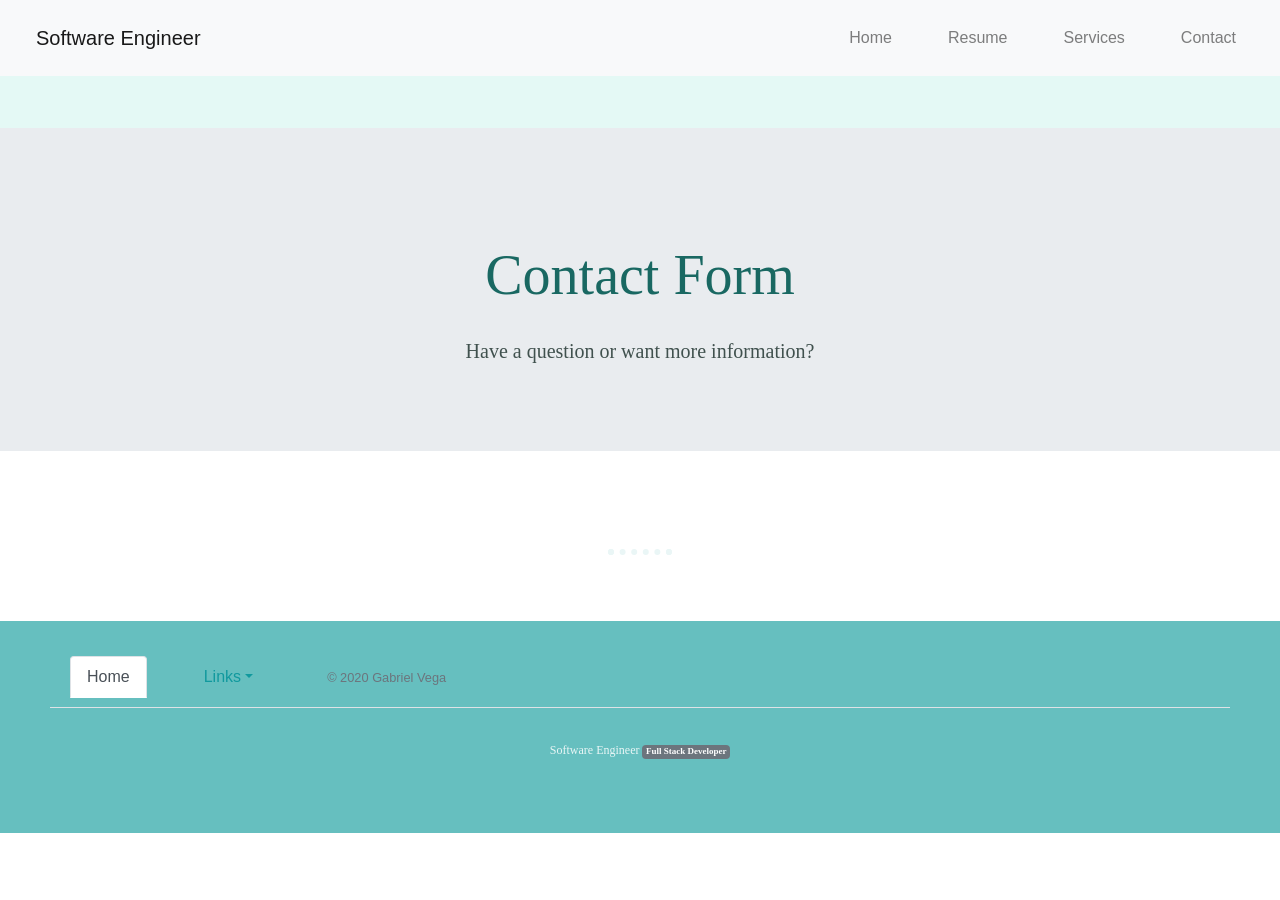
<file: Dev4you/wwwroot/contact.html>
﻿<!doctype html>
<html lang="en" xmlns:th="http://www.thymeleaf.org">
<head>
    <!-- Required meta tags -->
    <meta charset="utf-8">
    <meta name="viewport" content="width=device-width, initial-scale=1, shrink-to-fit=no">
    <meta content="origin" name="referrer">
    <meta content="Are you looking for a freelance developer? Than you are in the right place." name="description">
    <meta name ="Gabe Vega's FreeLance Web-App"
          content="images/profile.png" itemprop="image">
    <meta name="theme-color" content="#66BFBF">
    <meta content="noodp" name="robots">
    <meta content="origin" name="referrer">
    <link rel="icon" href="images/profile.png">
    <link rel="shortcut icon" href="favicon.ico">
    <!-- Normalize CSS -->
    <link rel="stylesheet" href="css/normalize.css">
    <!-- Bootstrap CSS -->
    <link rel="stylesheet" href="https://stackpath.bootstrapcdn.com/bootstrap/4.4.1/css/bootstrap.min.css" integrity="sha384-Vkoo8x4CGsO3+Hhxv8T/Q5PaXtkKtu6ug5TOeNV6gBiFeWPGFN9MuhOf23Q9Ifjh" crossorigin="anonymous">
    <link rel="stylesheet" href="css/styles.css">

    <title>Gabriel Vega | Contact</title>
</head>

<body>
<section id="header">
    <nav class="navbar navbar-expand-md  fixed-top  navbar-light  bg-light">
        <a class="navbar-brand" href="index.html">Software Engineer</a>
        <button class="navbar-toggler" type="button" data-toggle="collapse" data-target="#navbarTogglerDemo01" aria-controls="navbarTogglerDemo01" aria-expanded="false" aria-label="Toggle navigation">
            <span class="navbar-toggler-icon"></span>
        </button>

        <div id="navbarTogglerDemo01" class="collapse navbar-collapse ">
            <ul class="navbar-nav ml-auto">
                <li class="nav-item">
                    <a class="nav-link" href="index.html">Home</a>
                </li>
                <li class="nav-item">
                    <a class="nav-link" href="resume.html">Resume</a>
                </li>
                <li class="nav-item">
                    <a class="nav-link" href="services.html">Services</a>
                <li class="nav-item">
                </li>

                <li class="nav-item">
                    <a class="nav-link" href="contact.html">Contact</a>
                </li>
            </ul>

        </div>
    </nav>
</section>
<section id="title">
    <div class="top-container">
        <div class="fluid-container">
            <div class="jumbotron jumbotron-fluid">
                <div class="container">
                    <h1 class="display-4">Contact Form</h1>
                    <p class="lead">Have a question or want more information?</p>
                </div>
            </div>
        </div>

    </div>
</section>

<section id="body">
    <div class="fluid-container">

        </div>
        </section>
<hr>




<section id="footer">
    <div class="bottom-container">
        <ul class="nav nav-tabs">
            <li class="nav-item">
                <a class="nav-link active" href="index.html">Home</a>
            </li>
            <li class="nav-item dropdown">
                <a class="nav-link dropdown-toggle" data-toggle="dropdown" href="#" role="button" aria-haspopup="true" aria-expanded="false">Links</a>
                <div class="dropdown-menu">
                    <a class="dropdown-item" href="index.html">Back To Top</a>
                    <a class="dropdown-item" href="resume.html">Resume</a>
                    <a class="dropdown-item" href="services.html">Services</a>
                    <a class="dropdown-item" href="contact.html">Contact</a>
                    <div class="dropdown-divider"></div>
                    <a class="dropdown-item" href="https://www.linkedin.com/in/gabriel-vega-8882291aa/">LinkedIn</a>
                </div>
            </li>
            <!--  Need to work on finding jobs to need enough help
              <li class="nav-item">
                <a class="nav-link" href="careers.html">Careers</a>
              </li>-->
            <li class="nav-item">
                <a class="nav-link disabled" href="#" tabindex="-1" aria-disabled="true"><small>© 2020 Gabriel Vega</small></a>
            </li>
        </ul>
        <p class="copyright">Software Engineer <span class="badge badge-secondary">Full Stack Developer</span></p>
    </div>
</section>
<!-- Optional JavaScript -->
<!-- jQuery first, then Popper.js, then Bootstrap JS -->
<script src="https://code.jquery.com/jquery-3.4.1.slim.min.js" integrity="sha384-J6qa4849blE2+poT4WnyKhv5vZF5SrPo0iEjwBvKU7imGFAV0wwj1yYfoRSJoZ+n" crossorigin="anonymous"></script>
<script src="https://cdn.jsdelivr.net/npm/popper.js@1.16.0/dist/umd/popper.min.js" integrity="sha384-Q6E9RHvbIyZFJoft+2mJbHaEWldlvI9IOYy5n3zV9zzTtmI3UksdQRVvoxMfooAo" crossorigin="anonymous"></script>
<script src="https://stackpath.bootstrapcdn.com/bootstrap/4.4.1/js/bootstrap.min.js" integrity="sha384-wfSDF2E50Y2D1uUdj0O3uMBJnjuUD4Ih7YwaYd1iqfktj0Uod8GCExl3Og8ifwB6" crossorigin="anonymous"></script>
</body>



</html>
</file>
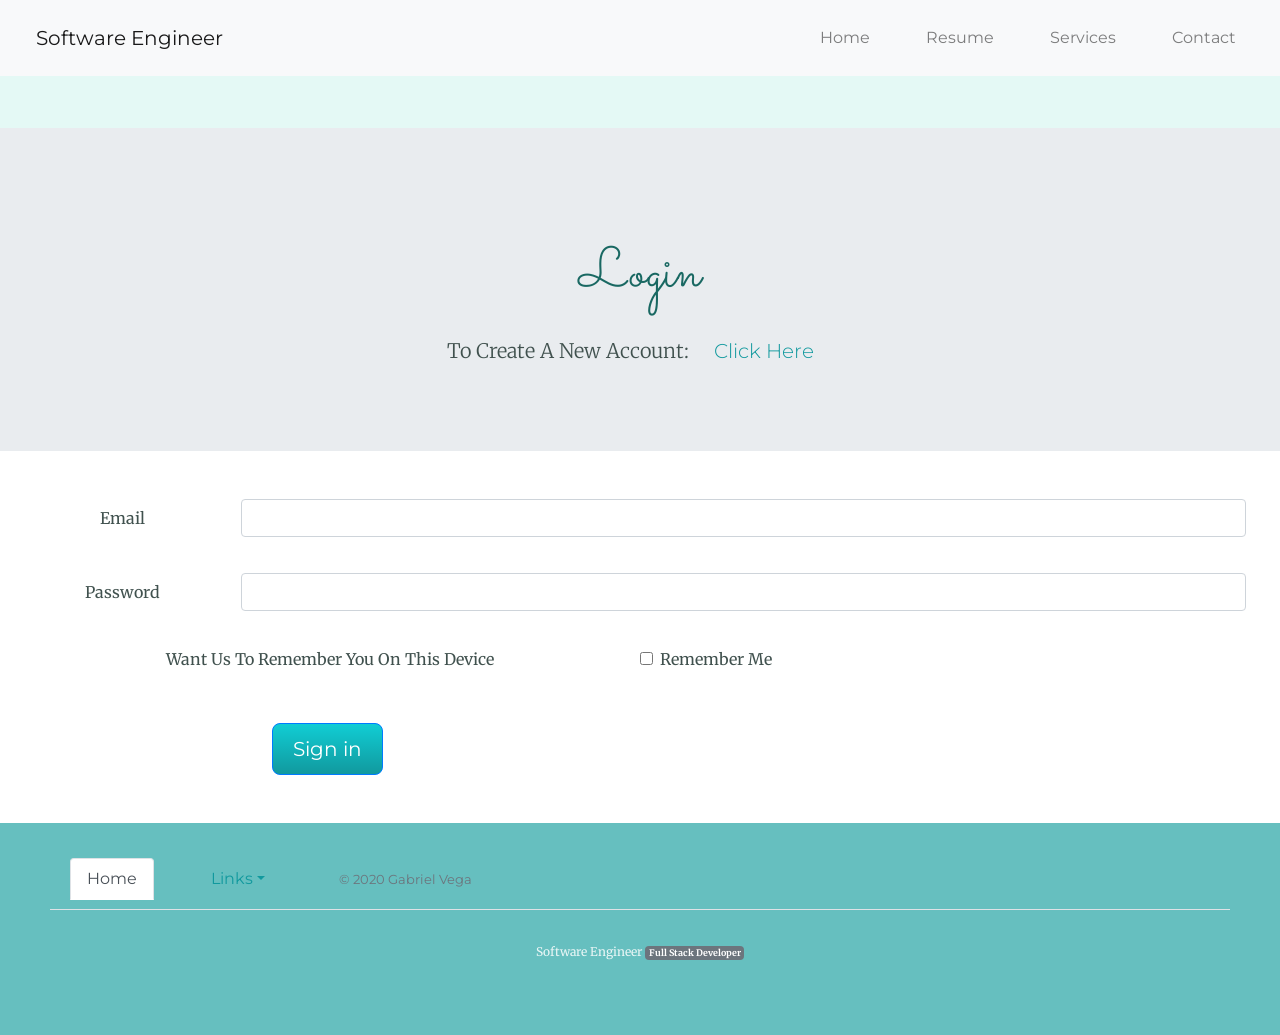
<file: Dev4you/wwwroot/login.html>
<!doctype html>
<html lang="en" xmlns:th="http://www.thymeleaf.org">


<head>
    <!-- Required meta tags -->
    <meta charset="utf-8">
    <meta name="viewport" content="width=device-width, initial-scale=1, shrink-to-fit=no">
    <meta content="origin" name="referrer">
    <meta content="Are you looking for a freelance developer? Than you are in the right place." name="description">
    <meta name ="Gabe Vega's FreeLance Web-App"
          content="images/profile.png" itemprop="image">
    <meta name="theme-color" content="#66BFBF">
    <meta content="noodp" name="robots">
    <meta content="origin" name="referrer">
    <link href="https://fonts.googleapis.com/css?family=Merriweather|Montserrat|Sacramento" rel="stylesheet" as="font">
    <link rel="icon" href="images/profile.png">
    <link rel="shortcut icon" href="favicon.ico">
    <!-- Normalize CSS -->
    <link rel="stylesheet" href="css/normalize.css">
    <!-- Bootstrap CSS -->
    <link rel="stylesheet" href="https://stackpath.bootstrapcdn.com/bootstrap/4.4.1/css/bootstrap.min.css" integrity="sha384-Vkoo8x4CGsO3+Hhxv8T/Q5PaXtkKtu6ug5TOeNV6gBiFeWPGFN9MuhOf23Q9Ifjh" crossorigin="anonymous">
    <link rel="stylesheet" href="css/styles.css">

    <title>Gabriel Vega | Login</title>
</head>

<body>
<section id="header">
    <nav class="navbar navbar-expand-md  fixed-top  navbar-light  bg-light">
        <a class="navbar-brand" href="">Software Engineer</a>
        <button class="navbar-toggler" type="button" data-toggle="collapse" data-target="#navbarTogglerDemo01" aria-controls="navbarTogglerDemo01" aria-expanded="false" aria-label="Toggle navigation">
            <span class="navbar-toggler-icon"></span>
        </button>

        <div id="navbarTogglerDemo01" class="collapse navbar-collapse ">
            <ul class="navbar-nav ml-auto">
                <li class="nav-item">
                    <a class="nav-link" href="index.html">Home</a>
                </li>
                <li class="nav-item">
                    <a class="nav-link" href="resume.html">Resume</a>
                </li>
                <li class="nav-item">
                    <a class="nav-link" href="services.html">Services</a>
                <li class="nav-item">
                </li>
                <li class="nav-item">
                    <a class="nav-link" href="contact.html">Contact</a>
                </li>
            </ul>

        </div>
    </nav>
</section>
<!--Need to link to the create new account page -->
<section id="title">
    <div class="top-container">
        <div class="fluid-container">
            <div class="jumbotron jumbotron-fluid">
                <div class="container">
                    <h1 class="display-4">Login</h1>
                    <p class="lead">To Create A New Account: <a href="">Click Here</a></p>
                </div>
            </div>
        </div>
    </div>
</section>

<section id="body">
    <div class="container-fluid">
        <form action="">
        <div class="form-group row">
            <label for="inputEmail3" class="col-sm-2 col-form-label">Email</label>
            <div class="col-sm-10">
                <input type="email" class="form-control" id="inputEmail3">
            </div>
        </div>
        <div class="form-group row">
            <label for="inputPassword3" class="col-sm-2 col-form-label">Password</label>
            <div class="col-sm-10">
                <input type="password" class="form-control" id="inputPassword3">
            </div>
        </div>

        <div class="form-group row">
            <div class="col-md-6 mb-3">Want Us To Remember You On This Device</div>
                <div class="form-check">
                    <input class="form-check-input" type="checkbox" id="gridCheck1">
                    <label class="form-check-label" for="gridCheck1">
                        Remember Me
                    </label>
                </div>
        </div>
        <div class="form-group">
            <div class="col-md-6 mb-3">
                <button type="submit" class="btn btn-primary" formaction="/action_page2.java" value="Submit as User">Sign in</button >
            </div>
        </div>
        </form>
        </hr>
    </div>
</section>

<section id="footer">
    <div class="bottom-container">
        <ul class="nav nav-tabs">
            <li class="nav-item">
                <a class="nav-link active" href="index.html">Home</a>
            </li>
            <li class="nav-item dropdown">
                <a class="nav-link dropdown-toggle" data-toggle="dropdown" href="#" role="button" aria-haspopup="true" aria-expanded="false">Links</a>
                <div class="dropdown-menu">
                    <a class="dropdown-item" href="index.html">Back To Top</a>
                    <a class="dropdown-item" href="resume.html">Resume</a>
                    <a class="dropdown-item" href="services.html">Services</a>
                    <a class="dropdown-item" href="contact.html">Contact</a>
                    <div class="dropdown-divider"></div>
                    <a class="dropdown-item" href="https://www.linkedin.com/in/gabriel-vega-8882291aa/">LinkedIn</a>
                </div>
            </li>
            <!--  Need to work on finding jobs to need enough help
              <li class="nav-item">
                <a class="nav-link" href="careers.html">Careers</a>
              </li>-->
            <li class="nav-item">
                <a class="nav-link disabled" href="#" tabindex="-1" aria-disabled="true"><small>© 2020 Gabriel Vega</small></a>
            </li>
        </ul>
        <p class="copyright">Software Engineer <span class="badge badge-secondary">Full Stack Developer</span></p>
    </div>
</section>

<!-- Optional JavaScript -->
<!-- jQuery first, then Popper.js, then Bootstrap JS -->
<script src="https://code.jquery.com/jquery-3.4.1.slim.min.js" integrity="sha384-J6qa4849blE2+poT4WnyKhv5vZF5SrPo0iEjwBvKU7imGFAV0wwj1yYfoRSJoZ+n" crossorigin="anonymous"></script>
<script src="https://cdn.jsdelivr.net/npm/popper.js@1.16.0/dist/umd/popper.min.js" integrity="sha384-Q6E9RHvbIyZFJoft+2mJbHaEWldlvI9IOYy5n3zV9zzTtmI3UksdQRVvoxMfooAo" crossorigin="anonymous"></script>
<script src="https://stackpath.bootstrapcdn.com/bootstrap/4.4.1/js/bootstrap.min.js" integrity="sha384-wfSDF2E50Y2D1uUdj0O3uMBJnjuUD4Ih7YwaYd1iqfktj0Uod8GCExl3Og8ifwB6" crossorigin="anonymous"></script>
</body>

</html>
</file>
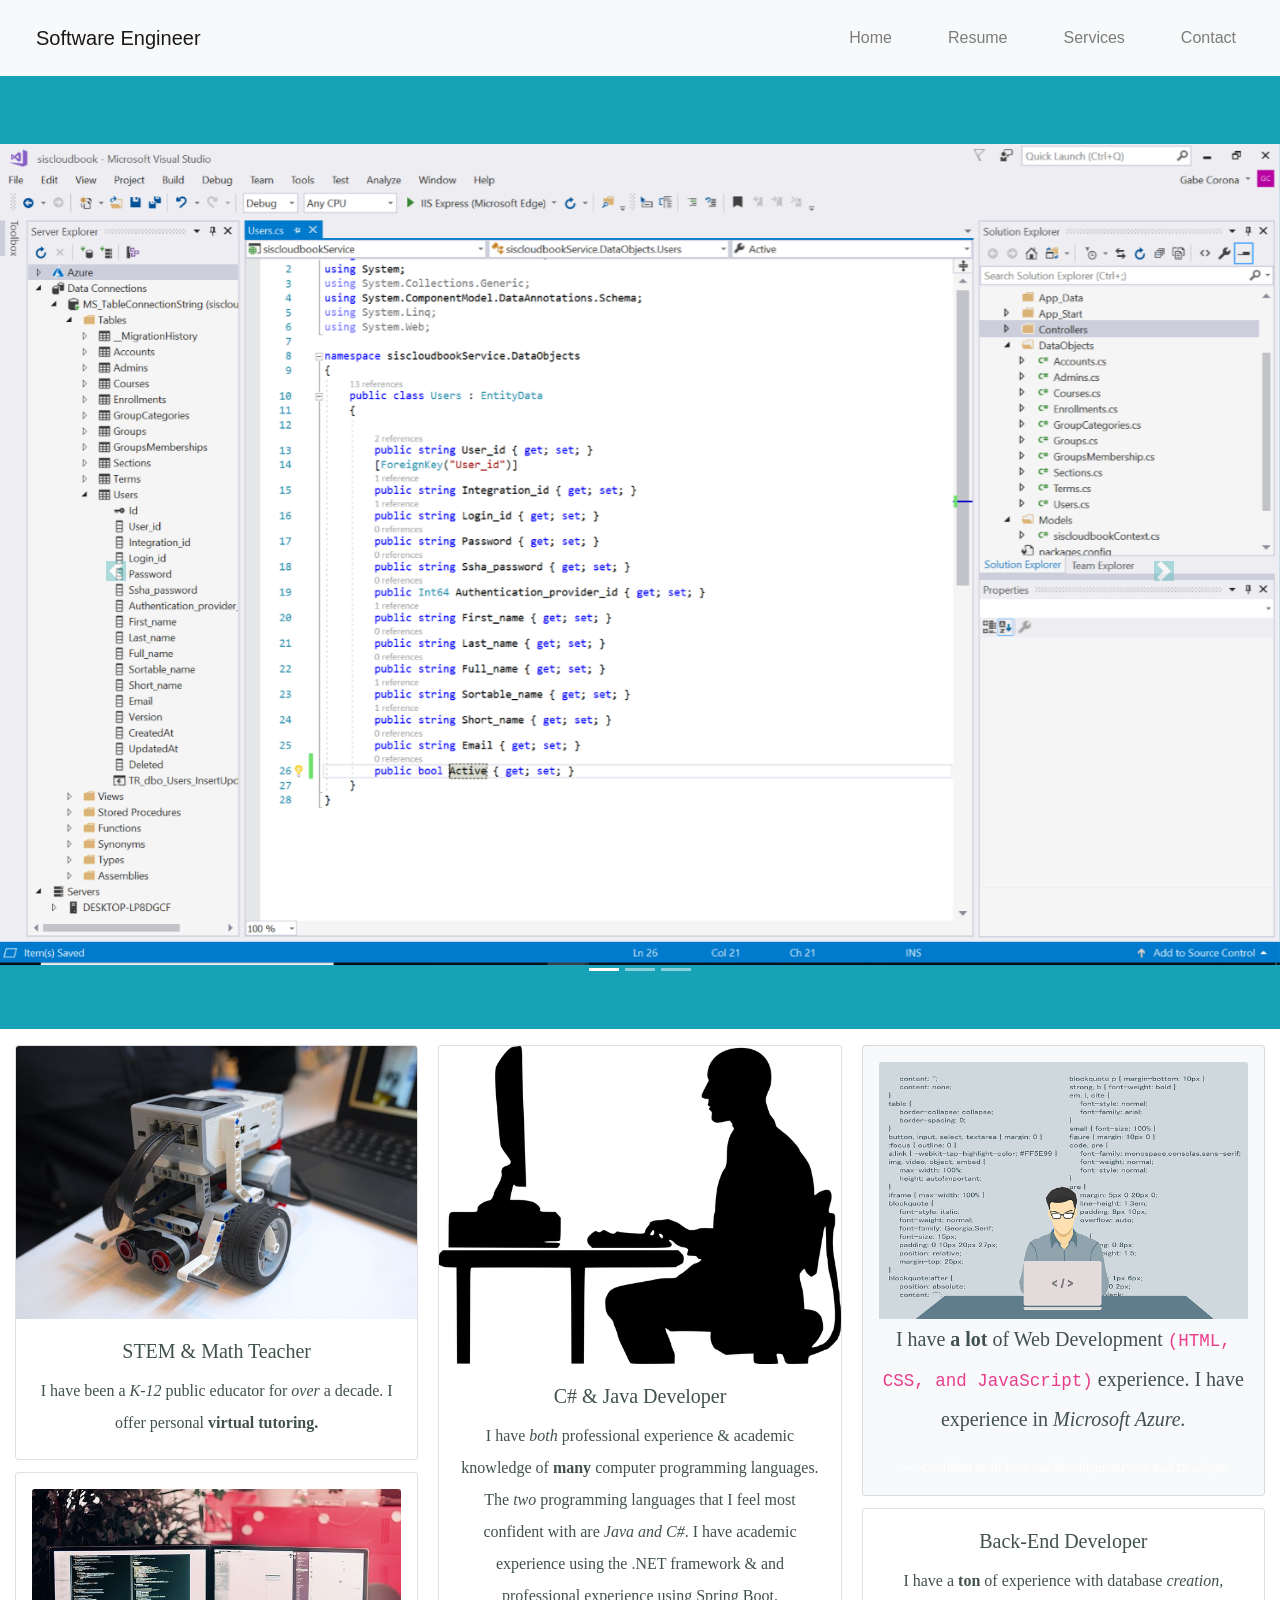
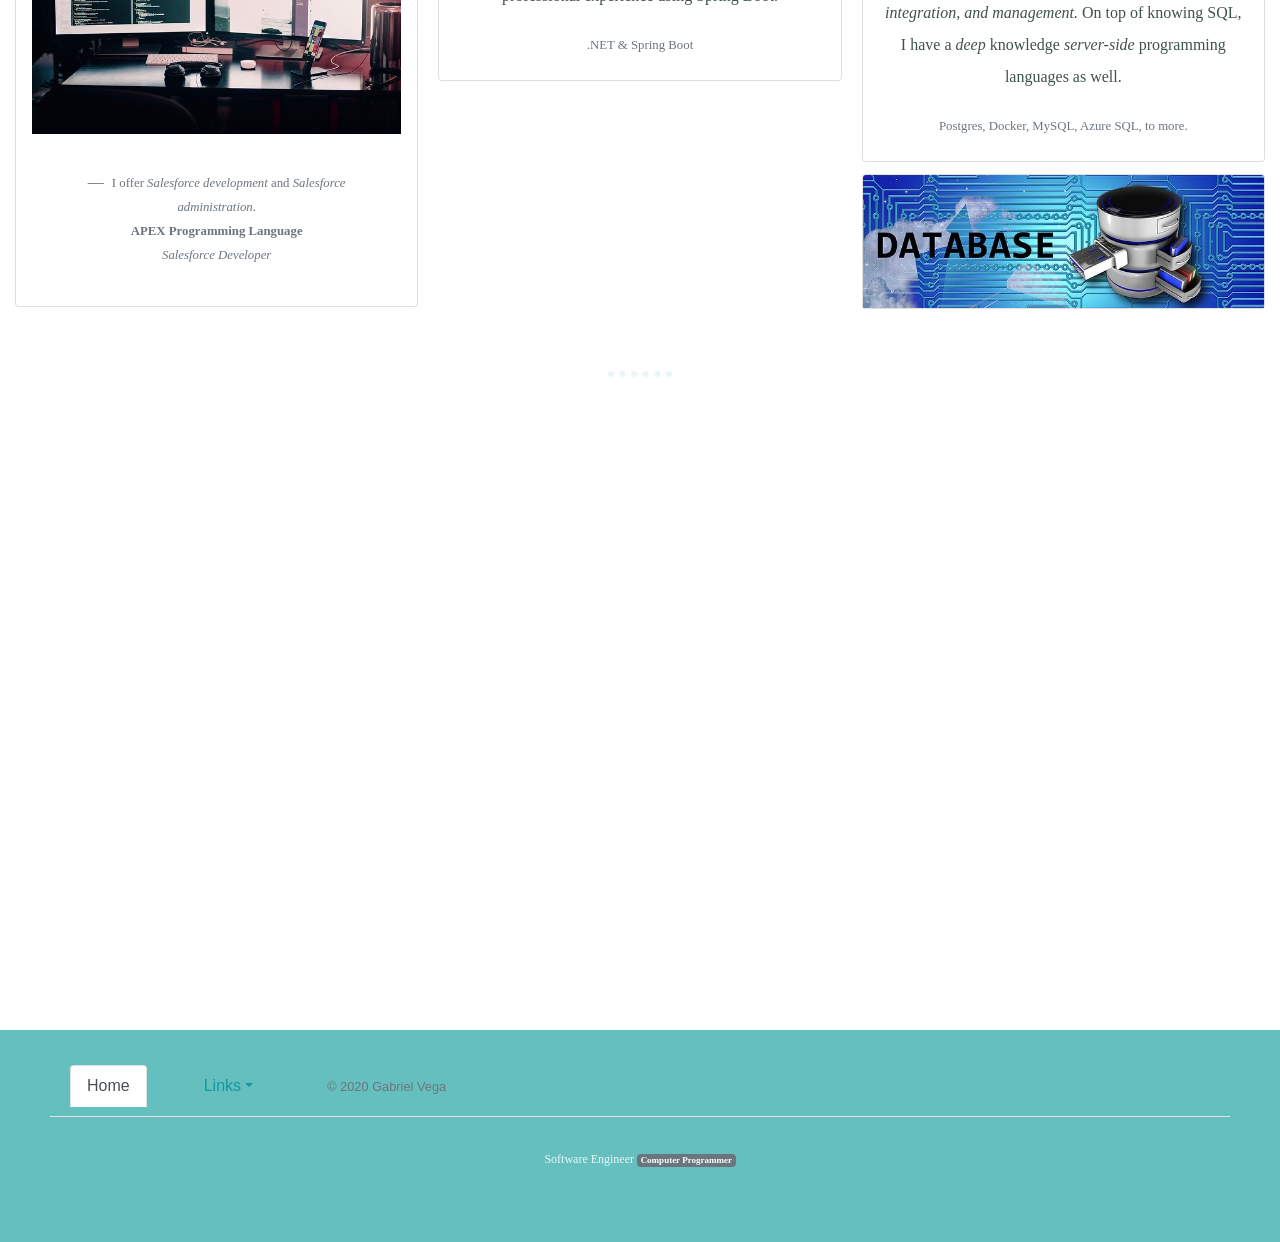
<file: Dev4you/wwwroot/resume.html>
<!doctype html>
<html lang="en" xmlns:th="http://www.thymeleaf.org">

<head>
  <!-- Required meta tags -->
  <meta charset="utf-8">
  <meta name="viewport" content="width=device-width, initial-scale=1, shrink-to-fit=no">
  <meta content="origin" name="referrer">
  <meta content="Are you looking for a freelance developer? Than you are in the right place." name="description">
  <meta name ="Gabe Vega's FreeLance Web-App"
        content="images/profile.png" itemprop="image">
  <meta name="theme-color" content="#66BFBF">
  <meta content="noodp" name="robots">
  <meta content="origin" name="referrer">
  <link rel="icon" href="images/profile.png">
  <link rel="shortcut icon" href="favicon.ico" >
  <!-- Normalize CSS -->
  <link rel="stylesheet" href="css/normalize.css">
  <!-- Bootstrap CSS -->
  <link rel="stylesheet" href="https://stackpath.bootstrapcdn.com/bootstrap/4.4.1/css/bootstrap.min.css" integrity="sha384-Vkoo8x4CGsO3+Hhxv8T/Q5PaXtkKtu6ug5TOeNV6gBiFeWPGFN9MuhOf23Q9Ifjh" crossorigin="anonymous">
  <link rel="stylesheet" href="css/styles.css">

  <title>Gabriel Vega | Resume</title>
</head>

<body>
  <section id="header">
    <nav class="navbar navbar-expand-md  fixed-top  navbar-light  bg-light">
      <a class="navbar-brand" href="index.html">Software Engineer</a>
      <button class="navbar-toggler" type="button" data-toggle="collapse" data-target="#navbarTogglerDemo01" aria-controls="navbarTogglerDemo01" aria-expanded="false" aria-label="Toggle navigation">
        <span class="navbar-toggler-icon"></span>
      </button>

      <div id="navbarTogglerDemo01" class="collapse navbar-collapse ">
        <ul class="navbar-nav ml-auto">
          <li class="nav-item">
            <a class="nav-link" href="index.html">Home</a>
          </li>
          <li class="nav-item">
            <a class="nav-link" href="resume.html">Resume</a>
          </li>
          <li class="nav-item">
            <a class="nav-link" href="services.html">Services</a>
          <li class="nav-item">
          </li>
          <li class="nav-item">
            <a class="nav-link" href="contact.html">Contact</a>
          </li>
        </ul>

      </div>
    </nav>
  </section>

  <section id="title">
    <div class="top-container-resume">
      <div id="carouselExampleIndicators" class="carousel slide" data-ride="carousel">
  <ol class="carousel-indicators">
    <li data-target="#carouselExampleIndicators" data-slide-to="0" class="active"></li>
    <li data-target="#carouselExampleIndicators" data-slide-to="1"></li>
    <li data-target="#carouselExampleIndicators" data-slide-to="2"></li>
  </ol>
  <div class="carousel-inner">
    <div class="carousel-item active">
      <img class="d-block w-100"
           src="images/carousel1.PNG"
           alt="My masters project Azure Portal screen shot"
           srcset="images/carousel1-480.PNG 480w,
                   images/carousel1-960.PNG 960w,
                   images/carousel1-1440.PNG 1440w,
                   images/carousel1.PNG 1920w"
           sizes="(max-width:480px) 240px,
                  (max-width:960px) 480px,
                  (max-width:1440px) 960px,
                   1920px"
      >
    </div>
    <div class="carousel-item">
      <img class="d-block w-100"
           src="images/carousel2.PNG"
           alt="My masters project code screen shot"
           srcset="images/carousel2-480.PNG 480w,
                   images/carousel2-960.PNG 960w,
                   images/carousel2-1440.PNG 1440w,
                   images/carousel2.PNG 1920w"
           sizes="(max-width:480px) 240px,
                  (max-width:960px) 480px,
                  (max-width:1440px) 960px,
                   1920px"
      >
    </div>
    <div class="carousel-item">
      <img class="d-block w-100"
           src="images/carousel3.png"
           alt="My masters project code screen shot"
           srcset="images/carousel3-480.png 480w,
                   images/carousel3-960.png 960w,
                   images/carousel3-1440.png 1440w,
                   images/carousel3.png 1920w"
           sizes="(max-width:480px) 240px,
                  (max-width:960px) 480px,
                  (max-width:1440px) 960px,
                   1920px"
      >
    </div>
  </div>
  <a class="carousel-control-prev" href="#carouselExampleIndicators" role="button" data-slide="prev">
    <span class="carousel-control-prev-icon" aria-hidden="true"></span>
    <span class="sr-only">Previous</span>
  </a>
  <a class="carousel-control-next" href="#carouselExampleIndicators" role="button" data-slide="next">
    <span class="carousel-control-next-icon" aria-hidden="true"></span>
    <span class="sr-only">Next</span>
  </a>
</div>

    </div>
  </section>
   <section id="body">

    <div class="container-fluid">
      <div class="card-columns">
        <div class="card">
          <img src="images/lego-robotics.jpg" class="card-img-top" alt="LEGO EV3.Image by shotbyhens from Pixabay.">
          <div class="card-body">
            <h5 class="card-title">STEM & Math Teacher</h5>
            <p class="card-text">I have been a <em>K-12</em> public educator for <em>over</em> a decade. I offer personal
              <strong>virtual tutoring.</strong></p>
          </div>
        </div>
        <div class="card p-3">
          <img src="images/computer-programmer.jpg" class="card-img-top" alt="Computer programmer. Image by 200 Degrees from Pixabay.">
          <blockquote class="blockquote mb-1 card-body">
            <p></p>
            <footer class="blockquote-footer">
              <small class="text-muted">
                I offer <em>Salesforce development</em> and <i>Salesforce administration</i>. <br><strong>APEX Programming Language<br></strong><cite title="Source Title">Salesforce Developer</cite>
              </small>
            </footer>
          </blockquote>
        </div>
        <div class="card ">
          <img src="images/programmer-shadow.png" class="card-img-top" alt="Computer Programmer Desk. Image by Free-Photos from Pixabay ">
          <div class="card-body">
            <h5 class="card-title">C# & Java Developer</h5>
            <p class="card-text">I have <em>both</em> professional experience & academic knowledge of <strong>many</strong> computer programming
              languages. The <i>two</i> programming languages that I feel most confident with are <em>Java and C#</em>. I have academic experience using the .NET
              framework & and professional experience using Spring Boot. </p>
            <p class="card-text"><small class="text-muted">.NET & Spring Boot</small></p>
          </div>
        </div>
        <div class="card bg-light text-black text-center p-3">
          <img src="images/programmer.png" class="card-img-top" alt="Computer Programmer Desk. Image by Free-Photos from Pixabay ">
          <blockquote class="blockquote mb-0">
            <p>I have <strong>a lot</strong>  of Web Development <code>(HTML, CSS, and JavaScript)</code> experience. I have experience in <em>Microsoft Azure.</em>
            </p>
            <footer class="blockquote-footer text-white">
              <small>
                Confident in all front end development<cite title="Source Title">Front End Developer</cite>
              </small>
            </footer>
          </blockquote>
        </div>
        <div class="card text-center">
          <div class="card-body">
            <h5 class="card-title">Back-End Developer</h5>
            <p class="card-text">I have a <strong>ton</strong> of experience with database <em>creation, integration, and management.</em> On top of knowing
              SQL, I have a <em>deep</em> knowledge <i>server-side</i> programming languages as well.  </p>
            <p class="card-text">
              <small class="text-muted">Postgres, Docker, MySQL, Azure SQL, to more.</small></p>
          </div>
        </div>
        <div class="card">
          <img src="images/database.jpg" class="card-img-top" alt="...">
        </div>


      </div>
    </div>

  </section>

  <hr>
  <iframe width="100%" height="580" src="https://www.youtube-nocookie.com/embed/w2mdZK7_nwk" frameborder="0" allow="accelerometer; autoplay; encrypted-media; gyroscope; picture-in-picture" allowfullscreen></iframe>



  <section id="footer">
    <div class="bottom-container">
      <ul class="nav nav-tabs">
        <li class="nav-item">
          <a class="nav-link active" href="index.html">Home</a>
        </li>
        <li class="nav-item dropdown">
          <a class="nav-link dropdown-toggle" data-toggle="dropdown" href="#" role="button" aria-haspopup="true" aria-expanded="false">Links</a>
          <div class="dropdown-menu">
            <a class="dropdown-item" href="index.html">Back To Top</a>
            <a class="dropdown-item" href="resume.html">Resume</a>
            <a class="dropdown-item" href="services.html">Services</a>
            <a class="dropdown-item" href="contact.html">Contact</a>
            <div class="dropdown-divider"></div>
            <a class="dropdown-item" href="https://www.linkedin.com/in/gabriel-vega-8882291aa/">LinkedIn</a>
          </div>
        </li>
        <!--  Need to work on finding jobs to need enough help
          <li class="nav-item">
            <a class="nav-link" href="careers.html">Careers</a>
          </li>-->
        <li class="nav-item">
          <a class="nav-link disabled" href="#" tabindex="-1" aria-disabled="true"><small>© 2020 Gabriel Vega</small></a>
        </li>
      </ul>
      <p class="copyright">Software Engineer <span class="badge badge-secondary">Computer Programmer</span></p>
    </div>
  </section>

  <!-- Optional JavaScript -->
  <!-- jQuery first, then Popper.js, then Bootstrap JS -->
  <script src="https://code.jquery.com/jquery-3.4.1.slim.min.js" integrity="sha384-J6qa4849blE2+poT4WnyKhv5vZF5SrPo0iEjwBvKU7imGFAV0wwj1yYfoRSJoZ+n" crossorigin="anonymous"></script>
  <script src="https://cdn.jsdelivr.net/npm/popper.js@1.16.0/dist/umd/popper.min.js" integrity="sha384-Q6E9RHvbIyZFJoft+2mJbHaEWldlvI9IOYy5n3zV9zzTtmI3UksdQRVvoxMfooAo" crossorigin="anonymous"></script>
  <script src="https://stackpath.bootstrapcdn.com/bootstrap/4.4.1/js/bootstrap.min.js" integrity="sha384-wfSDF2E50Y2D1uUdj0O3uMBJnjuUD4Ih7YwaYd1iqfktj0Uod8GCExl3Og8ifwB6" crossorigin="anonymous"></script>
</body>

</html>
</file>
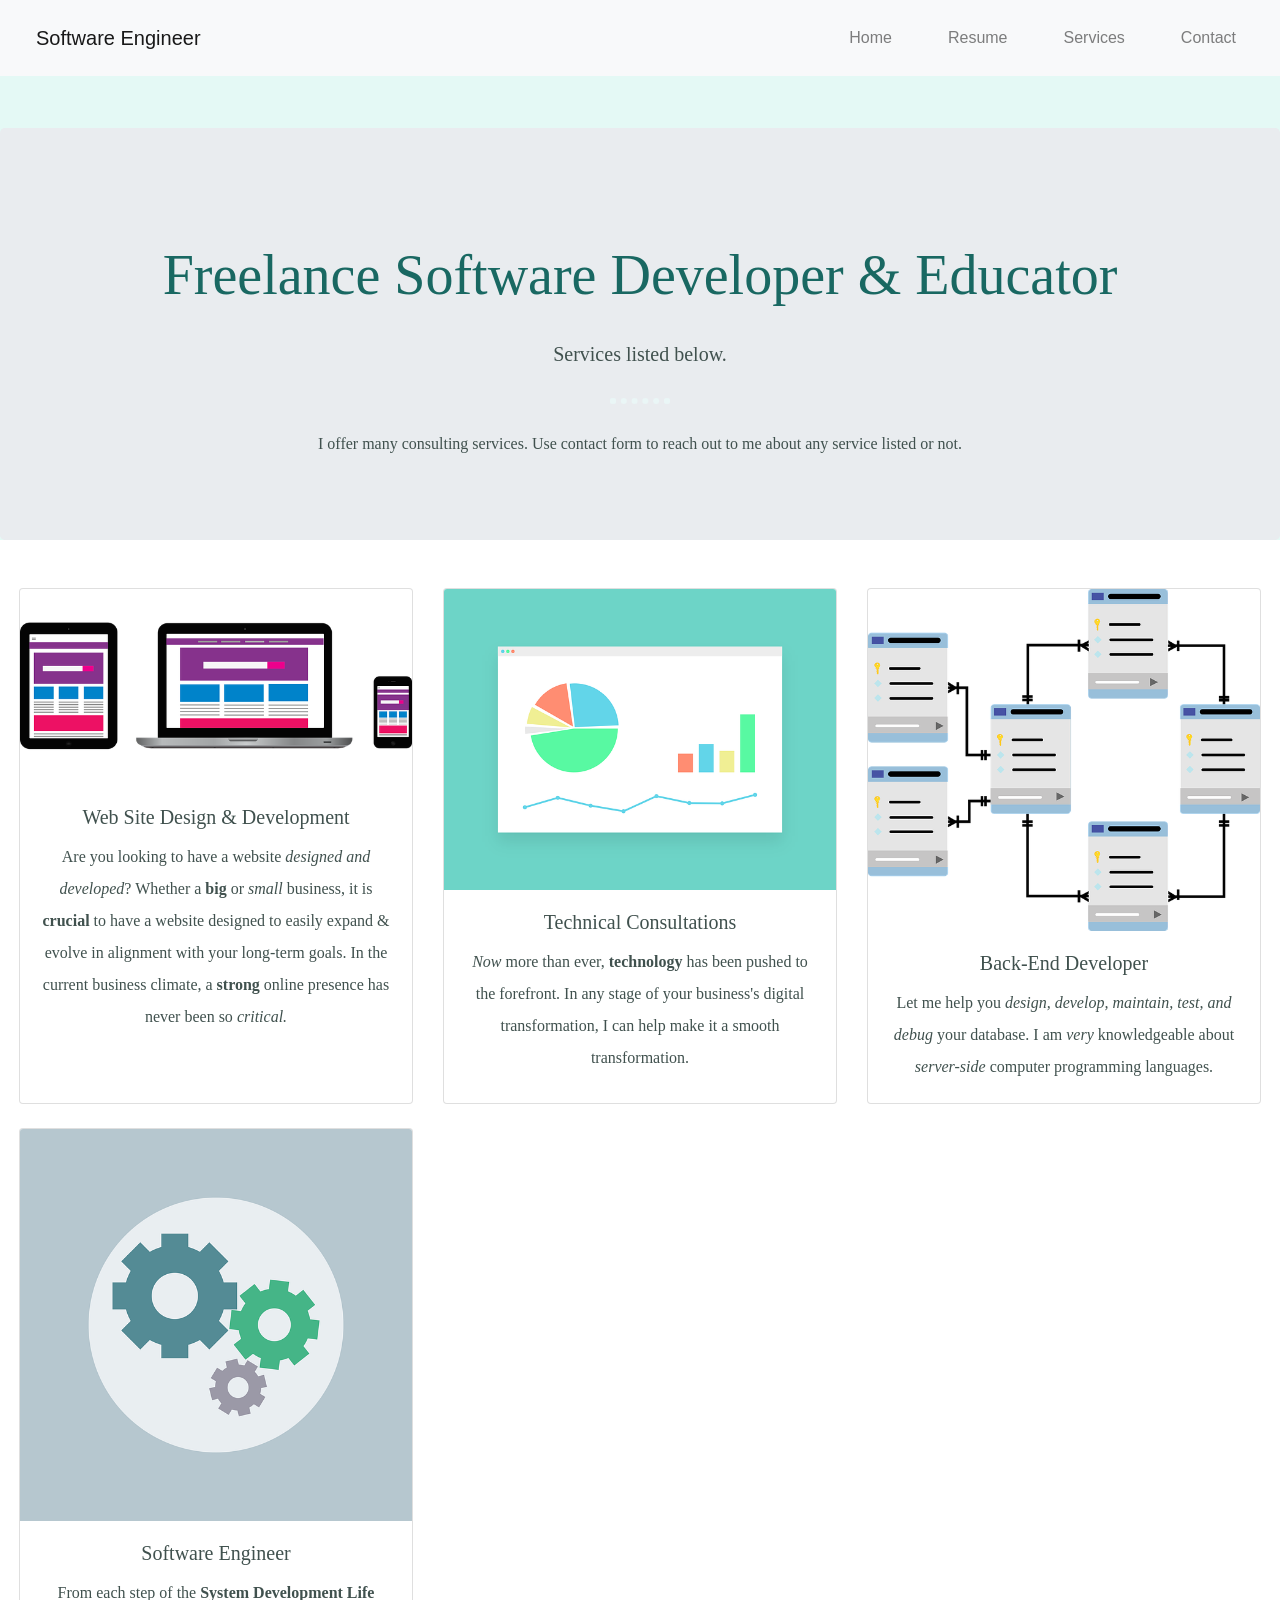
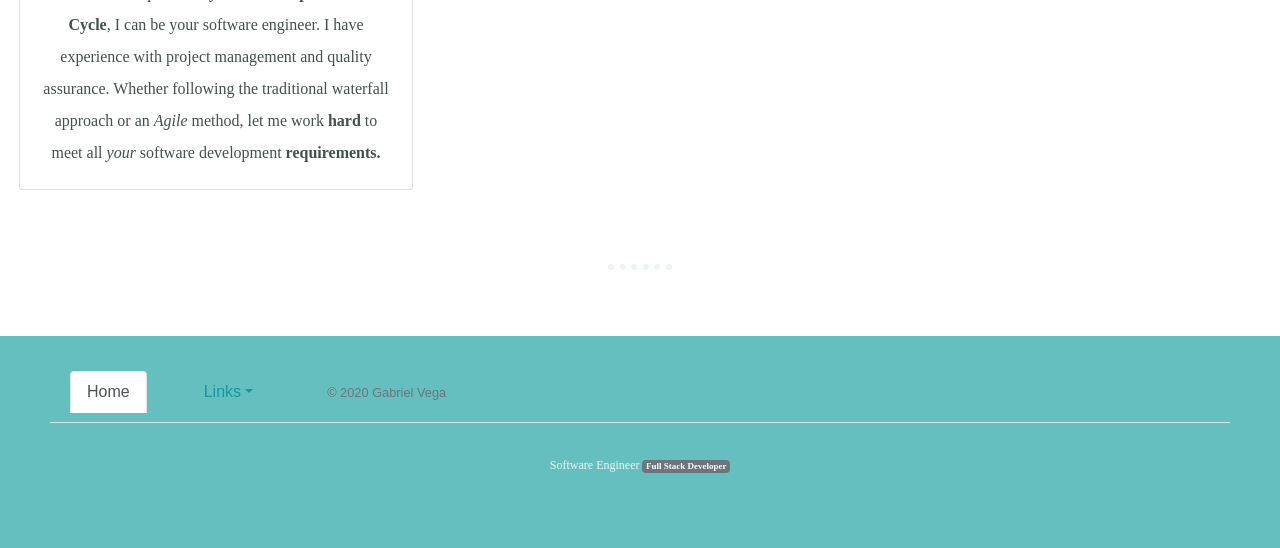
<file: Dev4you/wwwroot/services.html>
<!doctype html>
<html lang="en" xmlns:th="http://www.thymeleaf.org">

<head>

  <!-- Required meta tags -->
  <meta charset="utf-8">
  <meta name="viewport" content="width=device-width, initial-scale=1, shrink-to-fit=no">
  <meta content="origin" name="referrer">
  <meta content="Are you looking for a freelance developer? Than you are in the right place." name="description">
  <meta name ="Gabe Vega's FreeLance Web-App"
        content="images/profile.png" itemprop="image">
  <meta name="theme-color" content="#66BFBF">
  <meta content="noodp" name="robots">
  <meta content="origin" name="referrer"> <link rel="icon" href="images/profile.png">
  <link rel="shortcut icon" href="favicon.ico" >
  <!-- Normalize CSS -->
  <link rel="stylesheet" href="css/normalize.css">
  <!-- Bootstrap CSS -->
  <link rel="stylesheet" href="https://stackpath.bootstrapcdn.com/bootstrap/4.4.1/css/bootstrap.min.css" integrity="sha384-Vkoo8x4CGsO3+Hhxv8T/Q5PaXtkKtu6ug5TOeNV6gBiFeWPGFN9MuhOf23Q9Ifjh" crossorigin="anonymous">
  <link rel="stylesheet" href="css/styles.css">

  <title>Gabriel Vega | Services</title>
</head>

<body>
  <section id="header">
    <nav class="navbar navbar-expand-md  fixed-top  navbar-light  bg-light">
      <a class="navbar-brand" href="index.html">Software Engineer</a>
      <button class="navbar-toggler" type="button" data-toggle="collapse" data-target="#navbarTogglerDemo01" aria-controls="navbarTogglerDemo01" aria-expanded="false" aria-label="Toggle navigation">
        <span class="navbar-toggler-icon"></span>
      </button>

      <div id="navbarTogglerDemo01" class="collapse navbar-collapse ">
        <ul class="navbar-nav ml-auto">
          <li class="nav-item">
            <a class="nav-link" href="index.html">Home</a>
          </li>
          <li class="nav-item">
            <a class="nav-link" href="resume.html">Resume</a>
          </li>
          <li class="nav-item">
            <a class="nav-link" href="services.html">Services</a>
          <li class="nav-item">
          </li>
          <li class="nav-item">
            <a class="nav-link" href="contact.html">Contact</a>
          </li>
        </ul>

      </div>
    </nav>
  </section>

  <section id="title">
    <div class="top-container">
      <div class="fluid-container">
        <div class="jumbotron">
          <h1 class="display-4">Freelance Software Developer & Educator</h1>
          <p class="lead">Services listed below. </p>
          <hr class="my-4">
          <p>I offer many consulting services. Use contact form to reach out to me about any service listed or not. </p>
        <!--  <p>To enroll           </p>
          <a class="btn btn-primary btn-lg" href="#" role="button">Learn more</a>-->
        </div>
      </div>

    </div>
  </section>

  <section id="body">
    <div class="fluid-container">
      <div class="row row-cols-1 row-cols-md-3">
        <div class="col mb-4">
          <div class="card h-100">
            <img src="images\webdesign-services.png" class="card-img-top" alt="Image that represents the career of web design and development. Image by Coffee Bean from Pixabay">
            <div class="card-body">
              <h5 class="card-title">Web Site Design & Development</h5>
              <p class="card-text">Are you looking to have a website <em>designed and developed</em>? Whether a <strong>big</strong> or <i>small</i> business,
                it is <strong>crucial</strong> to have a website designed to easily expand & evolve in alignment with your long-term goals.
                In the current business climate, a <strong>strong</strong> online presence has never been so <em>critical.</em></p>
            </div>
          </div>
        </div>
        <div class="col mb-4">
          <div class="card h-100">
            <img src="images\consulting.png" class="card-img-top" alt="Bar chart and other charts to represent consulting. Image by janjf93 from Pixabay ">
            <div class="card-body">
              <h5 class="card-title">Technical Consultations</h5>
              <p class="card-text"> <em>Now</em> more than ever, <strong>technology</strong> has been pushed to the forefront. In any stage of your business's digital transformation,
                I can help make it a smooth transformation. </p>
            </div>
          </div>
        </div>
        <div class="col mb-4">
          <div class="card h-100">
            <img src="images\database-schema.png" class="card-img-top" alt="Database schema.Image by mcmurryjulie from Pixabay">
            <div class="card-body">
              <h5 class="card-title">Back-End Developer</h5>
              
              <p class="card-text">Let me help you <em>design, develop, maintain, test, and debug</em> your database. I am <em>very</em> knowledgeable about
                <em>server-side</em> computer programming languages.</p>
            </div>
          </div>
        </div>
        <div class="col mb-4">
          <div class="card h-100">
            <img src="images\gear.png" class="card-img-top" alt="Three gears in a circle. Image by LoveYouAll from Pixabay">
            <div class="card-body">
              <h5 class="card-title">Software Engineer</h5>
              <p class="card-text">From each step of the <strong>System Development Life Cycle</strong>, I can be your software engineer. I have experience
                with project management and quality assurance. Whether following the traditional waterfall approach or an <em>Agile</em> method,
                let me work <strong>hard</strong> to meet all <em>your</em> software development <b>requirements.</b>
              </p>
            </div>
          </div>
        </div>
      </div>
    </div>
  </section>
  <hr>




  <section id="footer">
    <div class="bottom-container">
      <ul class="nav nav-tabs">
        <li class="nav-item">
          <a class="nav-link active" href="index.html">Home</a>
        </li>
        <li class="nav-item dropdown">
          <a class="nav-link dropdown-toggle" data-toggle="dropdown" href="#" role="button" aria-haspopup="true" aria-expanded="false">Links</a>
          <div class="dropdown-menu">
            <a class="dropdown-item" href="index.html">Back To Top</a>
            <a class="dropdown-item" href="resume.html">Resume</a>
            <a class="dropdown-item" href="services.html">Services</a>
            <a class="dropdown-item" href="contact.html">Contact</a>
            <div class="dropdown-divider"></div>
            <a class="dropdown-item" href="https://www.linkedin.com/in/gabriel-vega-8882291aa/">LinkedIn</a>
          </div>
        </li>
        <!--  Need to work on finding jobs to need enough help
          <li class="nav-item">
            <a class="nav-link" href="careers.html">Careers</a>
          </li>-->
        <li class="nav-item">
          <a class="nav-link disabled" href="#" tabindex="-1" aria-disabled="true"><small>© 2020 Gabriel Vega</small></a>
        </li>
      </ul>
      <p class="copyright">Software Engineer <span class="badge badge-secondary">Full Stack Developer</span></p>
    </div>
  </section>
  <!-- Optional JavaScript -->
  <!-- jQuery first, then Popper.js, then Bootstrap JS -->
  <script src="https://code.jquery.com/jquery-3.4.1.slim.min.js" integrity="sha384-J6qa4849blE2+poT4WnyKhv5vZF5SrPo0iEjwBvKU7imGFAV0wwj1yYfoRSJoZ+n" crossorigin="anonymous"></script>
  <script src="https://cdn.jsdelivr.net/npm/popper.js@1.16.0/dist/umd/popper.min.js" integrity="sha384-Q6E9RHvbIyZFJoft+2mJbHaEWldlvI9IOYy5n3zV9zzTtmI3UksdQRVvoxMfooAo" crossorigin="anonymous"></script>
  <script src="https://stackpath.bootstrapcdn.com/bootstrap/4.4.1/js/bootstrap.min.js" integrity="sha384-wfSDF2E50Y2D1uUdj0O3uMBJnjuUD4Ih7YwaYd1iqfktj0Uod8GCExl3Og8ifwB6" crossorigin="anonymous"></script>
</body>



</html>
</file>
<file: Dev4you/wwwroot/css/styles.css>
/* My Style Sheet
   ========================================================================== */

/* Global CSS
   ========================================================================== */

body
{
  color: #40514E;
  text-align: center;
  font-family: 'Merriweather', serif;
}

h1
{
  color: #196862;
  font-size: 5.625rem;
  margin: 50px auto 0 auto;
  font-family: 'Sacramento', cursive;
}

h2
{
  color: #66BFBF;
  font-family: 'Montserrat', sans-serif;
  font-size: 2.5rem;
  font-weight: normal;
  padding-bottom: 10px;
}

h3
{
  color: #196862;
  font-family: 'Montserrat', sans-serif;
}

p
{
  line-height: 2;
}

hr
{
  border: dotted #EAF6F6 6px;
  border-bottom: none;
  width: 4%;
  margin: 50px auto;
}

a
{
  color: #11999E;
  font-family: 'Montserrat', sans-serif;
  margin: 10px 20px;
  text-decoration: none;
}

a:hover
{
  color: #EAF6F6;
}

section
{
  display: block;
  padding-top: 1em;
}
.h1, .h2, .h3, .h4, .h5, .h6, h1, h2, h3, h4, h5, h6
{
  margin-bottom: 2%;
  text-align: center;
}

.h2
{
  font-size: 2rem;
  position: relative;
  text-align: center;
}
/* Containers
   ========================================================================== */

.top-container
{
  background-color: #E4F9F5;
  position: relative;
  padding-top: 6rem;
  max-width: 100%;
}

.bottom-container
{
  background-color: #66BFBF;
  padding: 25px 50px 25px 50px;
  max-width: 100%;
}

.top-container-resume
{
  background-color: #17a2b8;
  position: relative;
  padding-top: 7rem;
  padding-bottom: 2rem;
  max-width: 100%;
}
.container-fluid{
  max-width: 100%;
}


/* Carousel
   ========================================================================== */
.carousel-control-next-icon
{
  background-color: #66BFBF;
}

.carousel-control-prev-icon
{
  background-color: #66BFBF;
}

.carousel-item
{
  height: 100%;
  position: relative;
  margin-bottom: 2rem;
}

/* Forms
   ========================================================================== */
.form-group {
  margin-bottom: 2rem;
}

/* Images
   ========================================================================== */
.bottom-cloud
{
  position: relative;
  margin-left: 1rem;
}

.top-cloud
{
  margin-left: 65%;
  position: relative;
}

.mountain
{
  position: relative;
}

/* Footer
   ========================================================================== */
.copyright
{
  color: #EAF6F6;
  font-size: 0.75rem;
  padding: 30px 10px;
}

/* Buttons
========================================================================== */
.btn
{
  position: relative;
  background: #11cdd4;
  background-image: -webkit-linear-gradient(top, #11cdd4, #11999e);
  background-image: -moz-linear-gradient(top, #11cdd4, #11999e);
  background-image: -ms-linear-gradient(top, #11cdd4, #11999e);
  background-image: -o-linear-gradient(top, #11cdd4, #11999e);
  background-image: linear-gradient(to bottom, #11cdd4, #11999e);
  -webkit-border-radius: 8em;
  -moz-border-radius: 8em;
  border-radius: 8px;
  font-family: 'Montserrat', sans-serif;
  color: #ffffff;
  font-size: 20px;
  padding: 10px 20px 10px 20px;
  text-decoration: none;
}

.btn:hover
{
  background: #30e3cb;
  background-image: -webkit-linear-gradient(top, #30e3cb, #2bc4ad);
  background-image: -moz-linear-gradient(top, #30e3cb, #2bc4ad);
  background-image: -ms-linear-gradient(top, #30e3cb, #2bc4ad);
  background-image: -o-linear-gradient(top, #30e3cb, #2bc4ad);
  background-image: linear-gradient(to bottom, #30e3cb, #2bc4ad);
  text-decoration: none;
}

/* Rows
========================================================================== */
.profile-row
{
  margin: 5rem auto 5rem auto;
}

.pro
{
  text-decoration: underline;
  color: black;
}

.row
{
  margin-right: .25rem;
  margin-left: .25rem;
  margin-bottom: 2.25rem;
}
</file>
